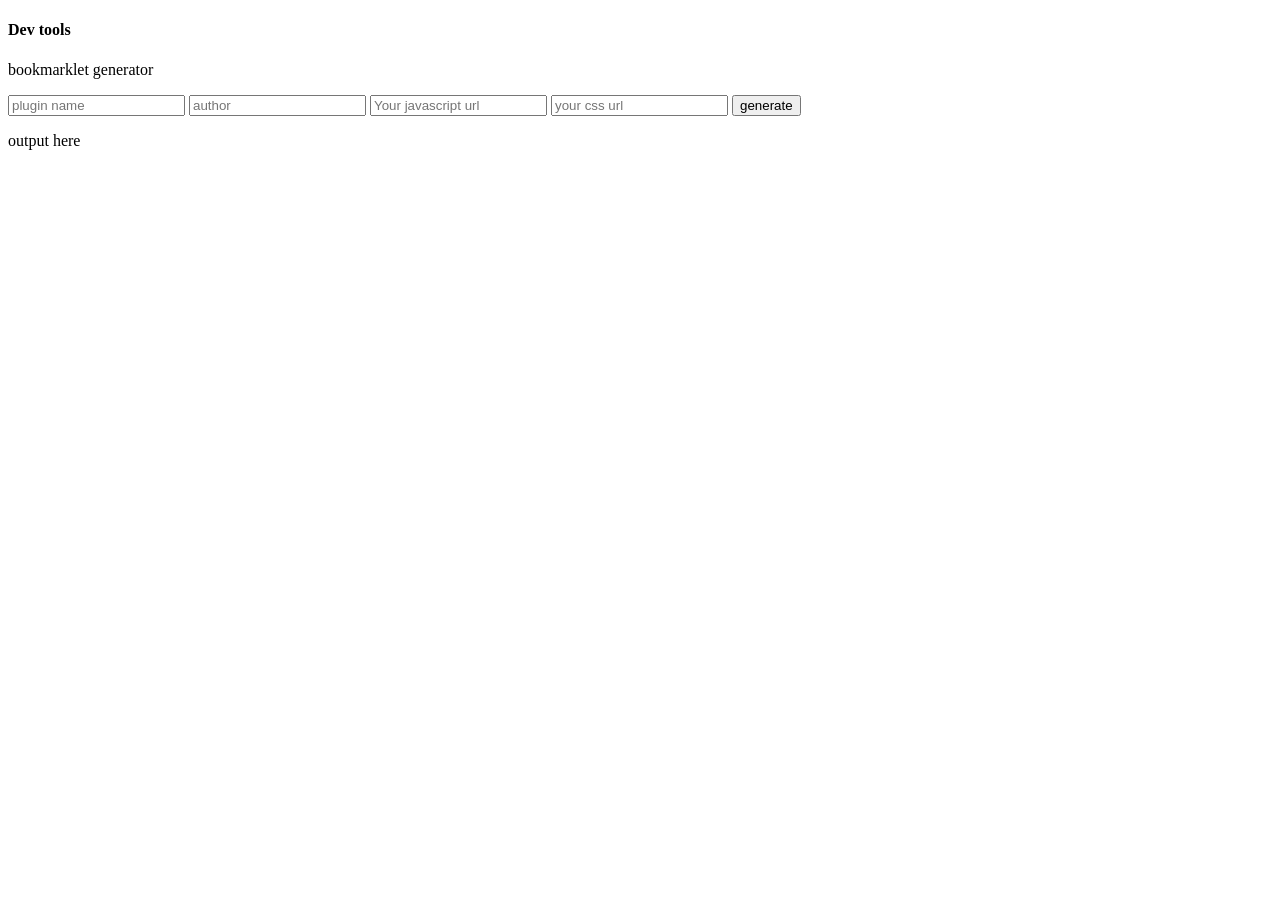
<file: pages/dev.html>
<!DOCTYPE html>
<html lang="en">
<head>
    <meta charset="UTF-8">
    <meta name="viewport" content="width=device-width, initial-scale=1.0">
    <title>Dev tools page</title>
</head>
<body>
    <h4>Dev tools</h4>
    <p>bookmarklet generator</p>
    <input type="text" id="name" placeholder="plugin name">
    <input type="text" id="author" placeholder="author">
    <input type="text" id="javascript" placeholder="Your javascript url">
    <input type="text" id="css" placeholder="your css url">
    <button id="button" onclick="generate();">generate</button>
    <p id="output">output here</p>

    <script>
        const button = document.getElementById('button')
        function generate() {
            let output = `javascript:(()=>{pluginvars={"plugin":{"name":"${document.getElementById('name').value}","auth":"${document.getElementById('author').value}","quick":"Quick description of the plugin","longer":"A longer description of your plugin","contents":{"javascript":"${document.getElementById('javascript').value}","css":"${document.getElementById('css').value}"}},"placeholder":false};})()`;
            document.getElementById('output').innerHTML = output
        }
    </script>
</body>
</file>
